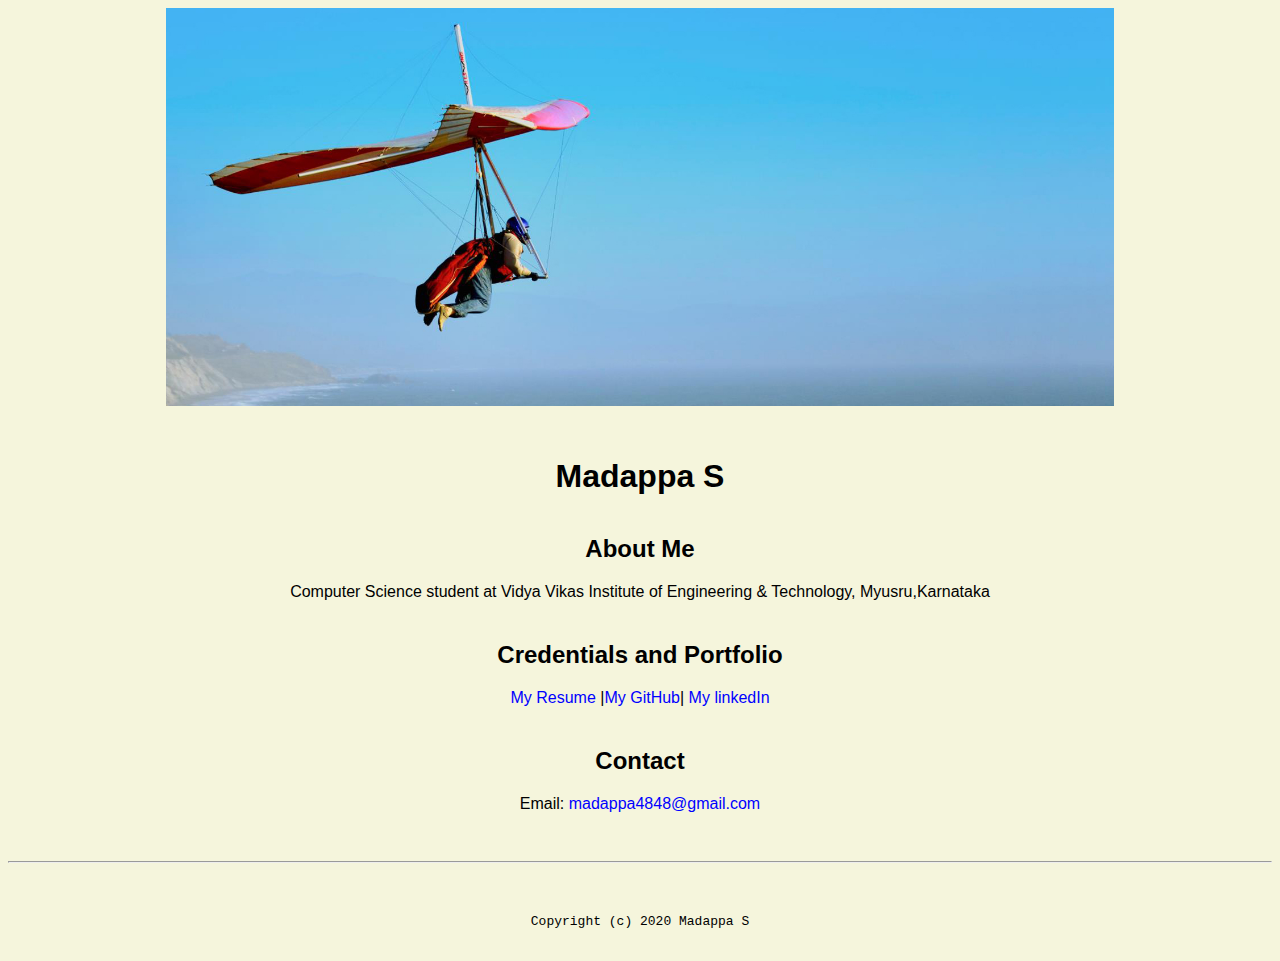
<file: index.html>
<!doctype html>

<!-- this is a comment for human! -->

<html lang="en">

  <header>
   <title>Madappa S</title>
   <link rel="stylesheet" href="css/master.css">
   <link rel="FaviconIcon" href="favicon.ico" type="image/x-icon">
   <link rel="shortcut" href="favicon.ico" type="image/icon">
  </header>

  <body>
    <img src="images/banner.jpg" width="75%" ait="banner">
<h1>Madappa S</h1>
<h2>About Me</h2>
<p>Computer Science student at Vidya Vikas Institute of Engineering & Technology, Myusru,Karnataka</p>
<h2>Credentials and Portfolio</h2>

<p><a href="resume.html">My Resume</a> |<a href="http://github.com/madappas">My GitHub</a>| <a href="https://www.linkedin.com/in/madappa-s-6508691a1">My linkedIn</a></p>
<h2>Contact</h2>

<p>Email: <a href="madappa4848@gmail.com">madappa4848@gmail.com</a></p>
  </body>

  <footer>
<hr>
<code>Copyright (c) 2020 Madappa S</code>
</footer>

</html>
</file>
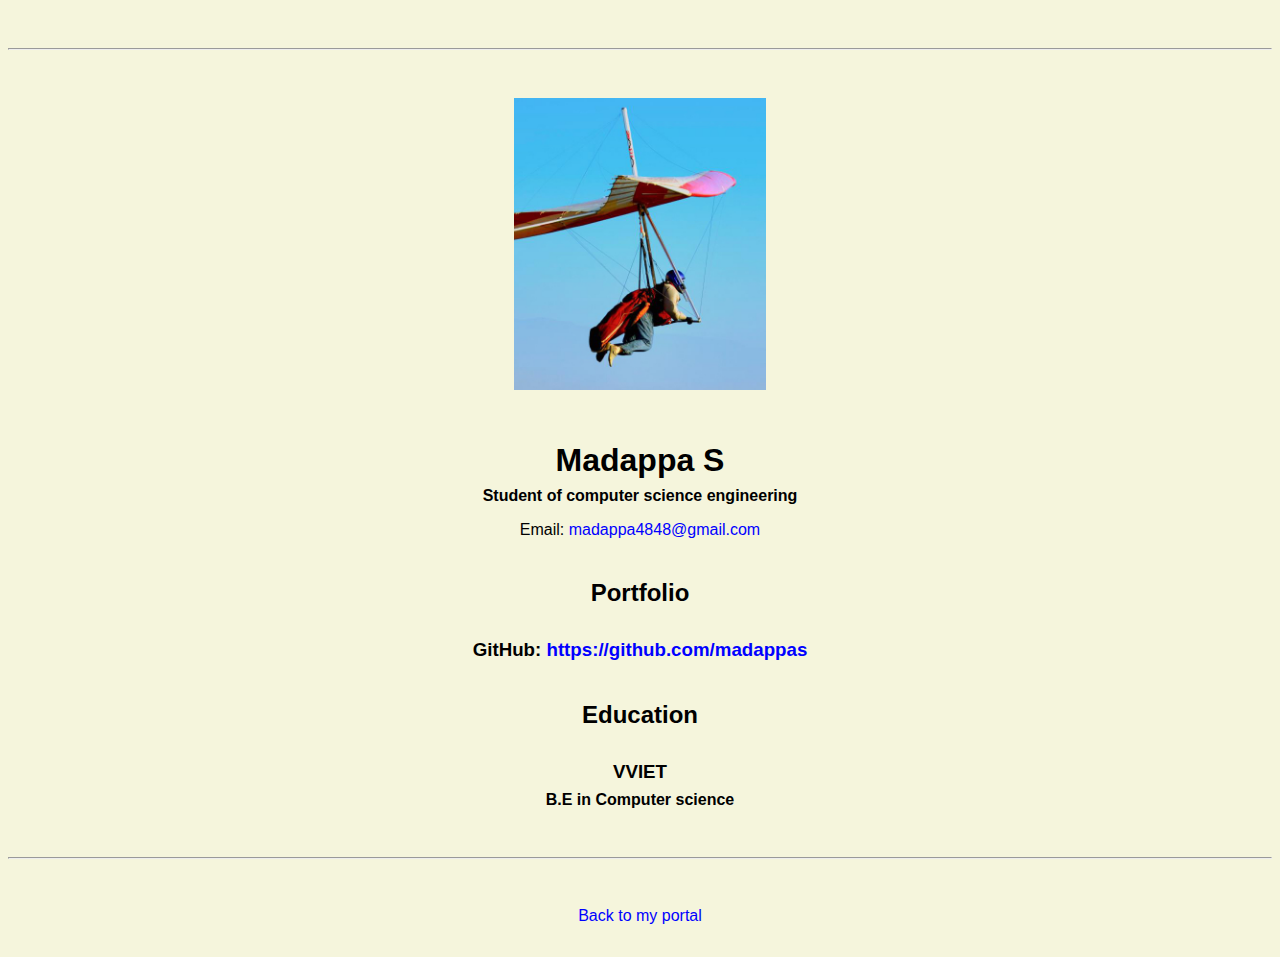
<file: resume.html>
<!doctype html>

<!-- this is a comment for human! -->

<html lang="en">

  <header>
    <title>Madappa S's Resume</title>
    <link rel="stylesheet" href="css/master.css">
  </header>

  <body>
    <hr>

    <img src="images/headshot.jpg" alt="Madappa S's headshot" width="20%">

    <h1>Madappa S</h1>
    <h4>Student of computer science engineering</h4>

    <p>Email: <a href="mailto:madappa4848@gmail.com" target="_blank">madappa4848@gmail.com</a></p>
    <!-- don't post physical address, personal phone number or other personal information on the web! -->

    <h2>Portfolio</h2>
      <h3>GitHub: <a href="https://github.com/madappas" target="_blank">https://github.com/madappas</a></h3>

    <h2>Education</h2>

    <h3>VVIET</h3>
    <h4>B.E in Computer science</h4>
</body>

  <footer>
  <hr>
  <p><a href="index.html">Back to my portal</a><p>
  </footer>

</html>
</file>
<file: css/master.css>
/* Cascading stylesheet for the website */

/* Text inside these asterisks and slashes are comments for human */

  a {
    color: blue;/* set the text color to blue here */
    text-decoration: none; /* This means we do not want hyperlinks to be underlined */
  }

  a:hover {
  color: red;  /* set the text color to red here */
    text-decoration: none; /* This means we do not want hyperlinks to be underlined */
  }

  body {
    background-color: beige;
    color: black;
    font-family: Arial,Helvatica,sans-serif;
    text-align: center;
    /* set the background color here */
    /* set the text color to black here */
    /* set the font here */
    /* set the text alignment here */
   }

  footer {
    margin-top: 2rem;
    margin-bottom: 2rem;
  }

  h1 {
    margin-bottom: 0.5rem;
    margin-top: 3rem;
   }

  h2 {
    color: #075AAB
    margin-bottom: 2.5rem;
    margin-top: 2.5rem;
    /* set the text color of to #075AAB here */
    /* set both the bottom margin and top margin to 2.5rem here */
   }

  h3 {
    margin-bottom: 0;
    margin-top: 2rem;
  }

  h4 {
    margin-bottom: 1rem;
    margin-top: 0.5rem;
  }

  h5 {
    margin-top: 0.5rem;
  }

  hr {
    margin-bottom: 3rem;
    margin-top: 3rem;
  }

  /* this controls how the bullet points in the resume page looks */
  ul {
    display: table;
    margin: 0 auto;
    text-align: left;
  }
</file>
